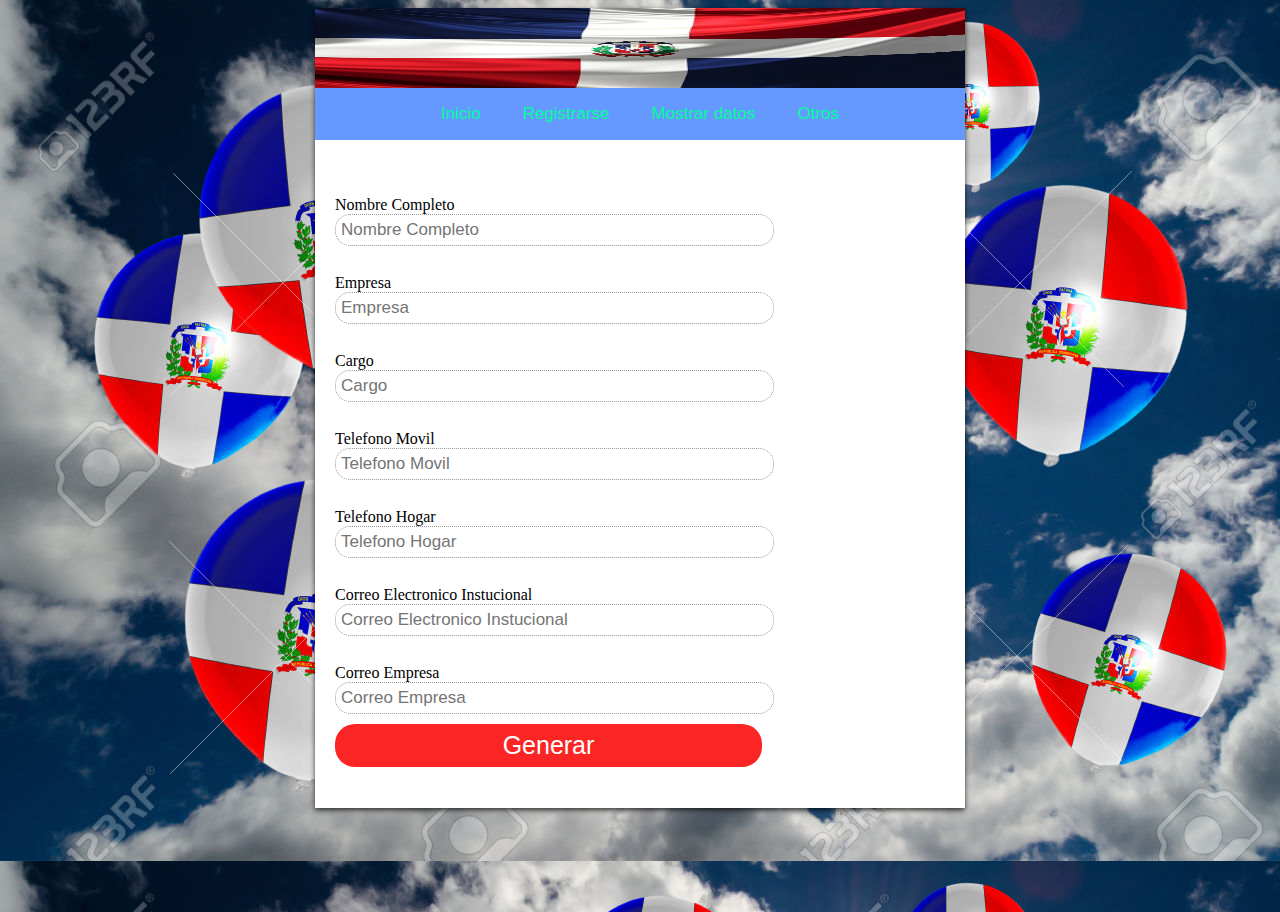
<file: Formulario_Codigo_QR.html>
<!DOCTYPE html PUBLIC "-//W3C//DTD XHTML 1.0 Transitional//EN" "http://www.w3.org/TR/xhtml1/DTD/xhtml1-transitional.dtd">
<html xmlns="http://www.w3.org/1999/xhtml">
	<head>
	<meta http-equiv="Content-Type" content="text/html; charset=utf-8" />
	<title>Codigo QR</title>
	<style type="text/css">
		
	</style>
    <link href="CSS/Estilo_Codigo_QR.css" rel="stylesheet" type="text/css" />
    <meta name="viewport" content="width=device-width,initial-scale=1,user-scalable=no" />
	</head>

	<body>
    	<div class="Div_Cuerpo">
			<div class="Div_cabesera">
        		<div class="Div_Imag_cabesera">
            		<img class="img_cabesera" src="Imagenes/Caja_ Login_img.jpg" />
	            </div>
    	        <div class="Div_lista_menu">
        	    	<p><a href="#" class="Inicio" >Inicio</a>
            		<a href="#" class="Registrarse" id="ativo">Registrarse</a>
            		<a href="#" class="datos">Mostrar datos</a>
            	  	<a href="#" class="Otros">Otros</a>          	  
                	</p>
	            </div>
			</div>
       		<div class="Div_cuerpo_paguna">
        		<form method='post' id="generador">
            		<div class='row'>
		  				<div class='col-md-4'>
		 					<div class="form-group">
                            	<br /> 
                        		<label for="textqr"><br />Nombre Completo</label><br /> 
								<input type="text" class="form-control" id="Nombre_Completo"  placeholder="Nombre Completo" required>
                            	<br /><br /> 
                            	<label for="textqr">Empresa</label><br /> 
								<input type="text" class="form-control" id="Empresa"  placeholder="Empresa" required>
                            	<br /><br /> 
                                <label for="textqr">Cargo</label><br /> 
								<input type="text" class="form-control" id="Cargo"  placeholder="Cargo" required>
                                <br /><br /> 
                            	<label for="textqr">Telefono Movil</label><br /> 
								<input type="text" class="form-control" id="Telefono_Movil"  placeholder="Telefono Movil" required>
                            	<br /><br /> 
                            	<label for="textqr">Telefono Hogar</label><br /> 
								<input type="text" class="form-control" id="Telefono_Hogar"  placeholder="Telefono Hogar" required>
    	                        <br /><br /> 
								<label for="textqr">Correo Electronico Instucional</label><br /> 
								<input type="text" class="form-control" id="Correo_Electronico_Instucional"  placeholder="Correo Electronico Instucional" required>
                                <br /><br /> 
                                <label for="textqr">Correo Empresa</label><br /> 
								<input type="text" class="form-control" id="Correo_Empresa"  placeholder="Correo Empresa" required>
                                <br />   
		 						<button type="button" class="btn btn-primary" onclick="get_Data()" >Generar</button>
                                
							</div>
                    		<div class='qrcode' id="qrcode" style="width:100px; height:100px; margin-top:15px;">
                             		
							</div>
                    	</div>
                	</div>
        		</form>
        	</div>
		</div>
      	<script type="text/javascript" src="https://code.jquery.com/jquery-3.4.1.min.js"></script>
    	<script type="text/javascript" src="JavaScript/QR_Genera_Codigo_JS.js"></script>
        <script>
			$( "#generador" ).submit(function( event ) {
				var textqr=$("#textqr").val();
				var sizeqr=$("#sizeqr").val();
				parametros={"textqr":textqr,"sizeqr":sizeqr};
			 	$.ajax({
					 type: "POST",
					url: "qr.php",
					data: parametros,
					success: function(datos){
						$(".result").html(datos);
						}
			 	})
				event.preventDefault();
			});
		</script>
	</body>
</html>
</file>
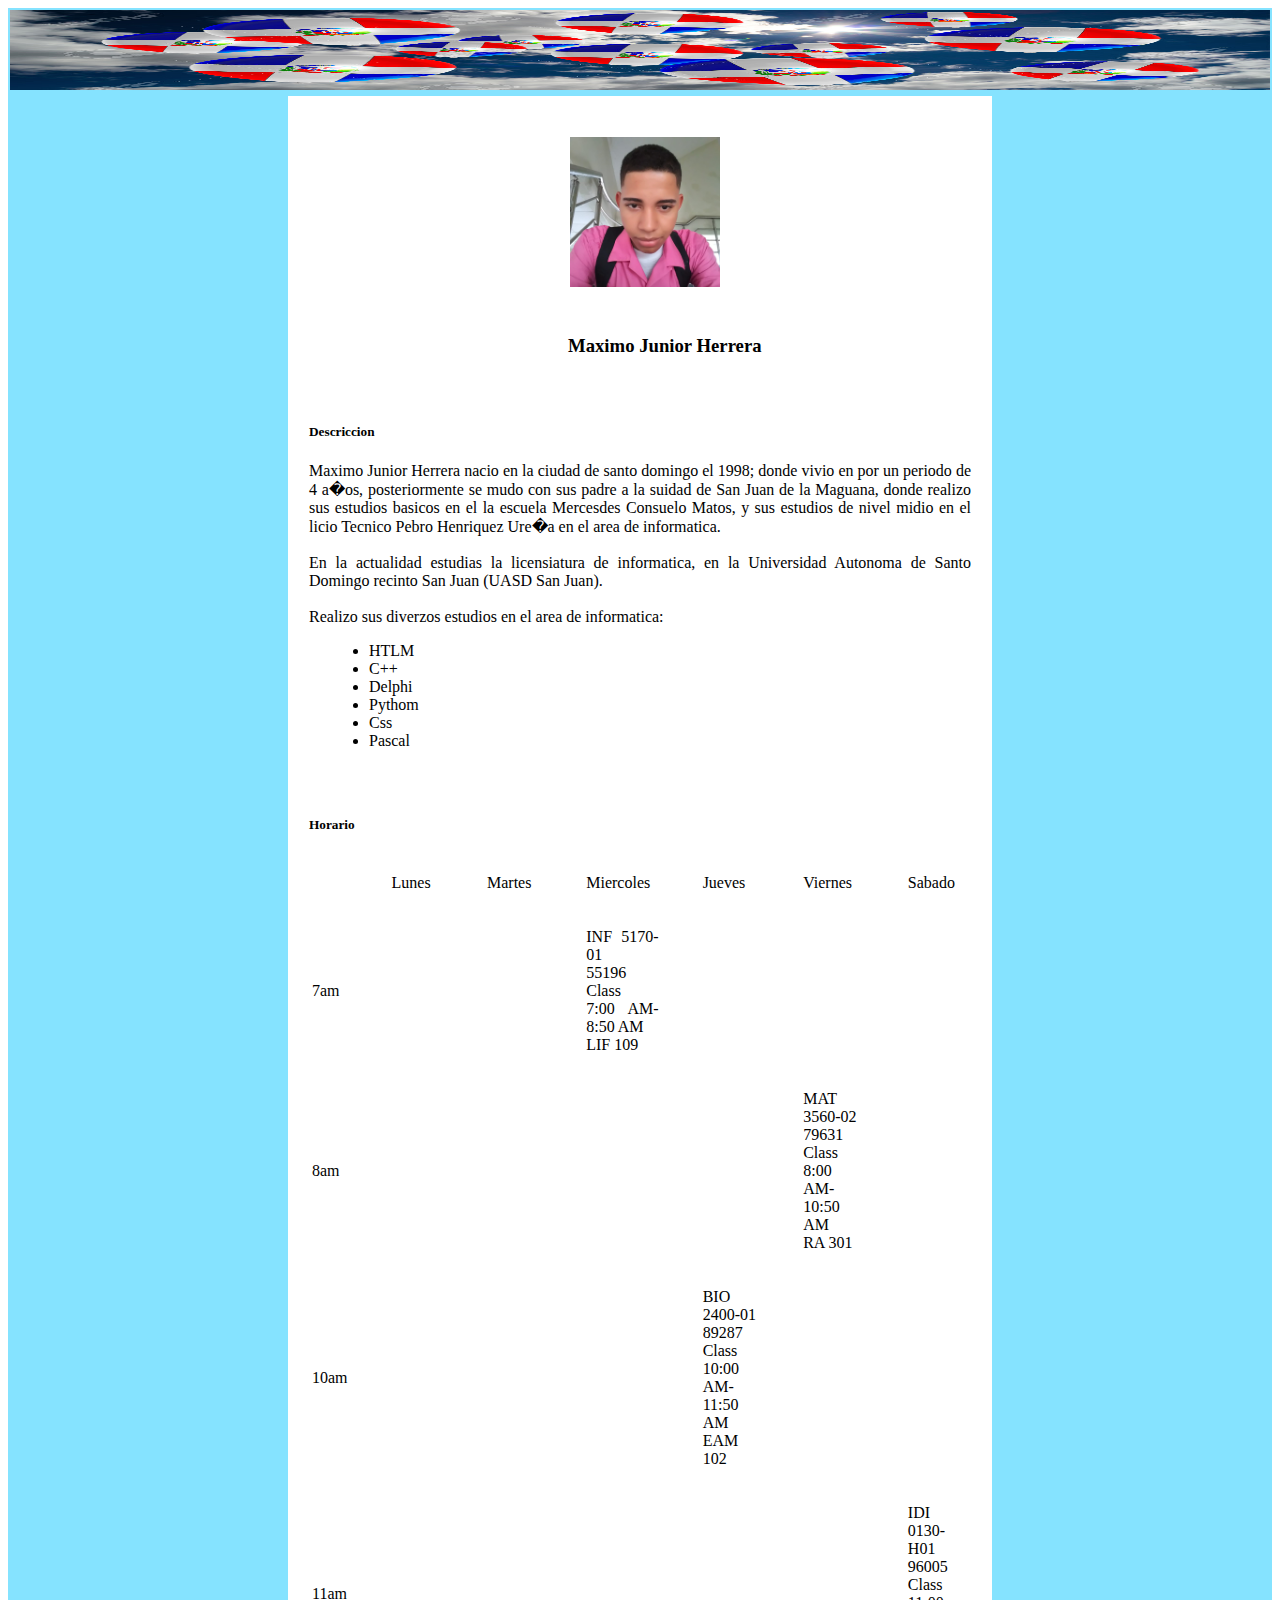
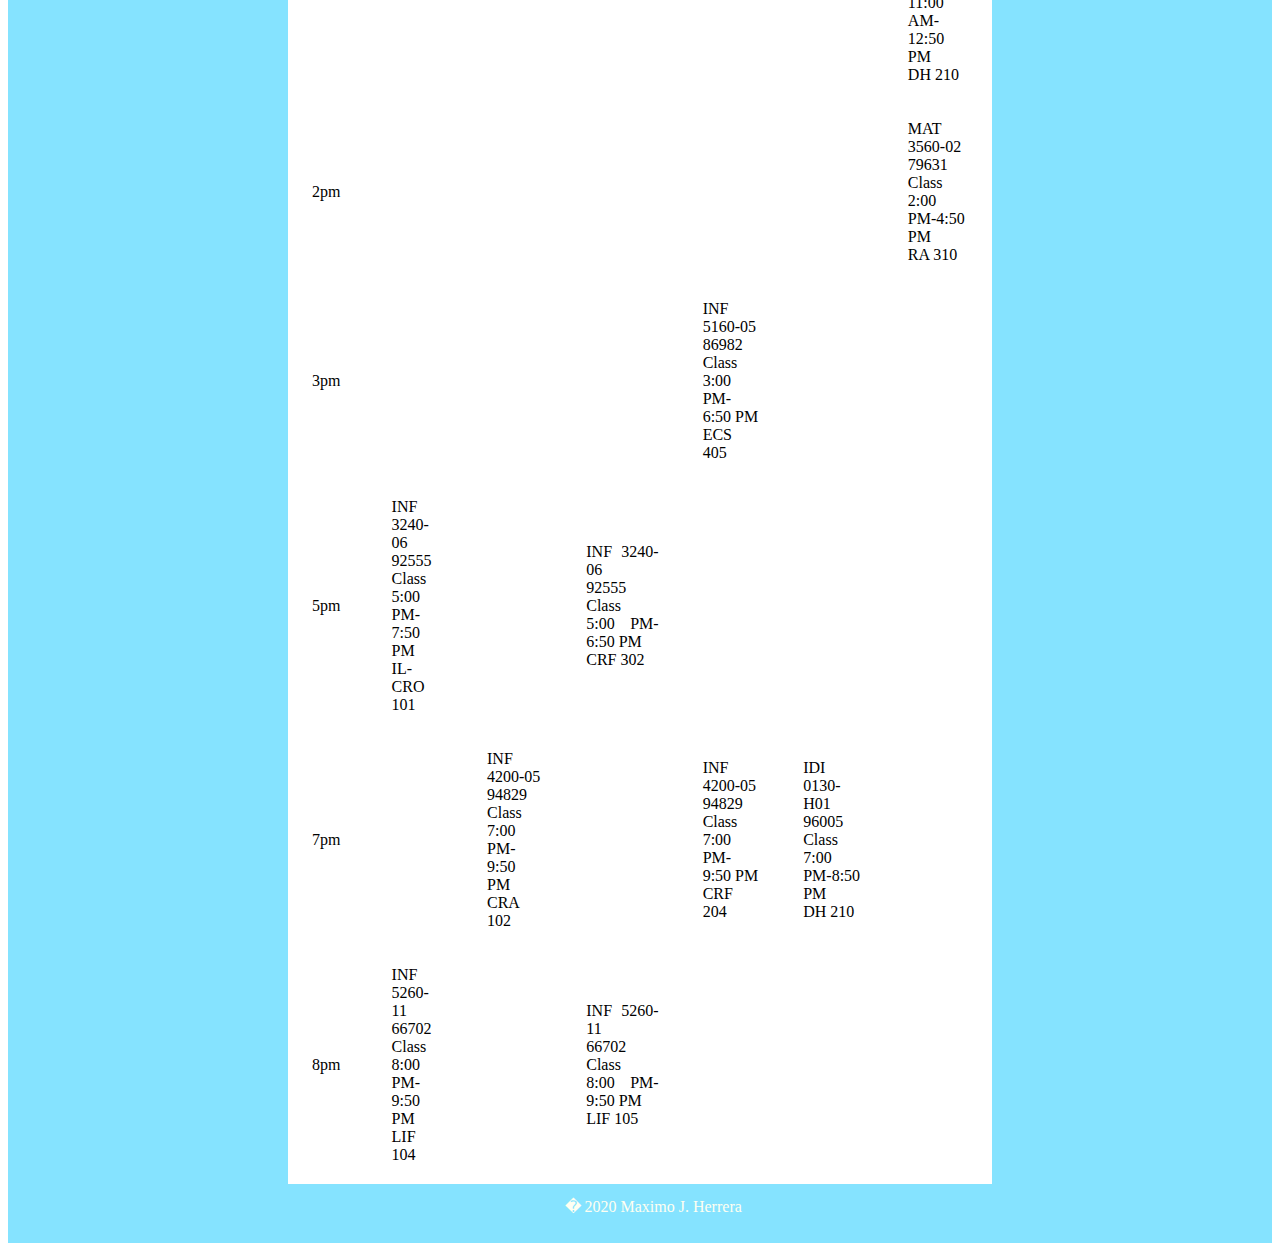
<file: Horario.html>
<!DOCTYPE html>
<html>
	<head>
		<title>Presentacion Estudiante</title>
		<style>
			.Tabla {
				background-color: #85E3FF;
				border-color: #FFFFFF;
			}
			.Fila_Cuerpo {
				background-color: #FFFFFF;
			}
			.Fila_Izquierda, .Fila_Menu {
				padding-left: 275px;
			}
			.Fila_Pie {
				padding-bottom: 25px;
			}
			p {
				padding-left: 20px;
				padding-right: 20px;
				text-align:justify;
			}
			.Titulo_Nombre {
				padding-left: 279px;
				padding-top: 25px;
				left 40;
			}
			.Titulo_Descriccion {
				padding-top: 45px;
				padding-left: 20px;
			}
			ul {
				padding-left: 80px;
			}
			.Fila_Cabecera{
				Margin: 0px;
				padding: 0px;
			}
			.Derechos_Autor {
				padding-top: 10px;
				padding-left: 44%;
				color: #FFFFF2;
			}
			.imagen {
				width: 150px;
				heigth: 150px;
			}
			.Cuadro_Imagen {
				padding-top: 40px;
				padding-left: 40%;
			}
			.Cabesera {
				width: 100%;
				heigth: 150px;
			}
			.Cabesera{
				height:80px;
			}
		</style>
	</head>
	<body>
		<div class="Tabla">
			<table class="Tabla1">
				<tr class>
					<td colspan="3" class="Fila_Cabecera">
						<div>
							<img src="Imagenes/Body_Index_Img.jpg" class="Cabesera">
						</div>
					</td>
				</tr>
				<tr>
              				<td class="Fila_Menu">

					</td>
					<td class="Fila_Cuerpo">
						<div class="Cuadro_Imagen">
							<img src="Imagenes/max.jpg" class="imagen"></img>
						</div>
						<p>
							<h3 class="Titulo_Nombre">Maximo Junior Herrera</h3>
						</p>
						<p>
							<h5 class="Titulo_Descriccion">Descriccion</h5>
						</p>
						<p>
Maximo Junior Herrera nacio en la ciudad de santo domingo el 1998; donde vivio en por un periodo de 4 a�os, posteriormente
se mudo con sus padre a la suidad de San Juan de la Maguana, donde realizo sus estudios basicos en el la escuela Mercesdes 
Consuelo Matos, y sus estudios de nivel midio en el licio Tecnico Pebro Henriquez Ure�a en el area de informatica.
							<br><br>
En la actualidad estudias la licensiatura de informatica, en la Universidad Autonoma de Santo Domingo recinto San Juan (UASD San Juan).
							<br><br>
Realizo sus diverzos estudios en el area de informatica:
							<br>
							<ul>
								<li>HTLM</li>
								<li>C++</li>
								<li>Delphi</li>
								<li>Pythom</li>
								<li>Css</li>
								<li>Pascal</li>
							</ul>
						</p>
						<p>
							<h5 class="Titulo_Descriccion">Horario</h5>
						</p>
						<table>
							<tr>
								<td>
									<p></p>
								</td>
								<td>
									<p>Lunes</p>
								</td>
								<td>
									<p>Martes</p>
								</td>
								<td>
									<p>Miercoles</p>
								</td>
								<td>
									<p>Jueves</p>
								</td>
								<td>
									<p>Viernes</p>
								</td>
								<td>
									<p>Sabado</p>
								</td>
							</tr>
							<tr>
								<td>
									<p>7am</p>
								</td>
								<td>
									<p></p>
								</td>
								<td>
									<p></p>
								</td>
								<td>
									<p>
INF 5170-01<br>
55196 Class<br>
7:00 AM-8:50 AM<br>
LIF 109
									</p>
								</td>
								<td>
									<p></p>
								</td>
								<td>
									<p></p>
								</td>
								<td>
									<p></p>
								</td>
							</tr>
							<tr>
								<td>
									<p>8am</p>
								</td>
								<td>
									<p></p>
								</td>
								<td>
									<p></p>
								</td>
								<td>
									<p></p>
								</td>
								<td>
									<p></p>
								</td>
								<td>
									<p>
MAT 3560-02<br>
79631 Class<br>
8:00 AM-10:50 AM<br>
RA 301
									</p>
								</td>
								<td>
									<p></p>
								</td>
							</tr>
							<tr>
								<td>
									<p>10am</p>
								</td>
								<td>
									<p></p>
								</td>
								<td>
									<p></p>
								</td>
								<td>
									<p></p>
								</td>
								<td>
									<p>
BIO 2400-01<br>
89287 Class<br>
10:00 AM-11:50 AM<br>
EAM 102
									</p>
								</td>
								<td>
									<p></p>
								</td>
								<td>
									<p></p>
								</td>
							</tr>
							<tr>
								<td>
									<p>11am</p>
								</td>
								<td>
									<p></p>
								</td>
								<td>
									<p></p>
								</td>
								<td>
									<p></p>
								</td>
								<td>
									<p></p>
								</td>
								<td>
									<p></p>
								</td>
								<td>
									<p>
IDI 0130-H01<br>
96005 Class<br>
11:00 AM-12:50 PM<br>
DH 210
									</p>
								</td>
							</tr>
							<tr>
								<td>
									<p>2pm</p>
								</td>
								<td>
									<p></p>
								</td>
								<td>
									<p></p>
								</td>
								<td>
									<p></p>
								</td>
								<td>
									<p></p>
								</td>
								<td>
									<p></p>
								</td>
								<td>
									<p>
MAT 3560-02<br>
79631 Class<br>
2:00 PM-4:50 PM<br>
RA 310
									</p>
								</td>
							</tr>
							<tr>
								<td>
									<p>3pm</p>
								</td>
								<td>
									<p></p>
								</td>
								<td>
									<p></p>
								</td>
								<td>
									<p></p>
								</td>
								<td>
									<p>
INF 5160-05<br>
86982 Class<br>
3:00 PM-6:50 PM<br>
ECS 405
									</p>
								</td>
								<td>
									<p></p>
								</td>
								<td>
									<p></p>
								</td>
							</tr>
							<tr>
								<td>
									<p>5pm</p>
								</td>
								<td>
									<p>
INF 3240-06<br>
92555 Class<br>
5:00 PM-7:50 PM<br>
IL-CRO 101
									</p>
								</td>
								<td>
									<p></p>
								</td>
								<td>
									<p>
INF 3240-06<br>
92555 Class<br>
5:00 PM-6:50 PM<br>
CRF 302
									</p>
								</td>
								<td>
									<p></p>
								</td>
								<td>
									<p></p>
								</td>
								<td>
									<p></p>
								</td>
							</tr>
							<tr>
								<td>
									<p>7pm</p>
								</td>
								<td>
									<p></p>
								</td>
								<td>
									<p>
INF 4200-05<br>
94829 Class<br>
7:00 PM-9:50 PM<br>
CRA 102
									</p>
								</td>
								<td>
									<p></p>
								</td>
								<td>
									<p>
INF 4200-05<br>
94829 Class<br>
7:00 PM-9:50 PM<br>
CRF 204
									</p>
								</td>
								<td>
									<p>
IDI 0130-H01<br>
96005 Class<br>
7:00 PM-8:50 PM<br>
DH 210
									</p>
								</td>
								<td>
									<p></p>
								</td>
							</tr>
							<tr>
								<td>
									<p>8pm</p>
								</td>
								<td>
									<p>
INF 5260-11<br>
66702 Class<br>
8:00 PM-9:50 PM<br>
LIF 104
									</p>
								</td>
								<td>
									<p></p>
								</td>
								<td>
									<p>
INF 5260-11<br>
66702 Class<br>
8:00 PM-9:50 PM<br>
LIF 105
									</p>
								</td>
								<td>
									<p></p>
								</td>
								<td>
									<p></p>
								</td>
								<td>
									<p></p>
								</td>
							</tr>
						</table>
					</td>
              				<td class="Fila_Izquierda">
					</td>
				</tr>
				<tr>
					<td colspan="3" Class="Fila_Pie">
						<div class="Derechos_Autor">
� 2020 Maximo J. Herrera
						</div>
					</td>
				</tr>
			</table>
		</div>
	</body>
</html>
</file>
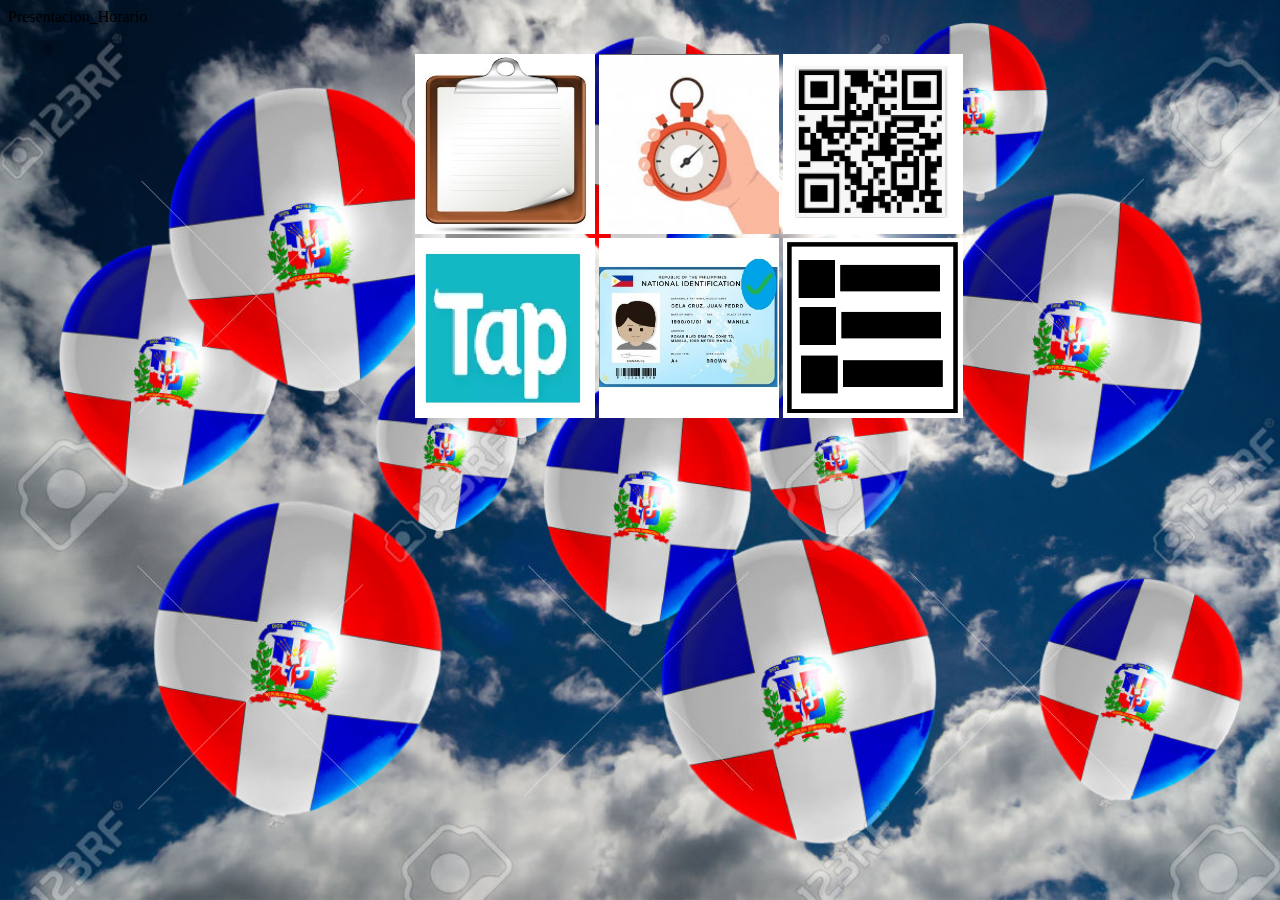
<file: Menu_Principal.html>
Presentacion_Horario<!DOCTYPE html PUBLIC "-//W3C//DTD XHTML 1.0 Transitional//EN" "http://www.w3.org/TR/xhtml1/DTD/xhtml1-transitional.dtd">
<html xmlns="http://www.w3.org/1999/xhtml">
<head>
<meta http-equiv="Content-Type" content="text/html; charset=utf-8" />
<title>Menu Tereas</title>
<link rel="stylesheet" type="text/css" href="CSS/CSS_Menu_Principal.css" />
</head>

<body>
	<div class="Caja_Cuerpo">
    	<div class="Caja_menu">
        	<table>
            	<tr>
                	<td><div class="Lista_Etiquetaca_HTML"> <a href="Lista _Etiquetaca_HTML.html" class=""> <img src="Imagenes/Lista_Etiquetaca_HTML.jpg" class="Lista_Etiquetaca_HTML" /> </a> </div></td>
                    <td><div class=""> <a href="Horario.html" class=""> <img src="Imagenes/Presentacion_Horario.jpg" class="Presentacion_Horario" /> </a> </div></td>
                 	<td><div class="Codigo_QR"> <a href="Formulario_Codigo_QR.html" class=""> <img src="Imagenes/Codigo_QR.jpg" class="Codigo_QR" /> </a> </div></td>                    
                </tr> 
                <tr>
                	<td><div class="Tap"> <a href="Tap.html" class=""> <img src="Imagenes/Tap.jpg" class="Tap" /> </a> </div></td>
                	<td><div class="VaLidar_Cedula"> <a href="Validacion_Cedula.html" class=""> <img src="Imagenes/VaLidar_Cedula.jpg" class="VaLidar_Cedula" /> </a> </div></td>
                	<td><div clss="Menu"> <a href="menu.html" class=""> <img src="Imagenes/Menu.jpg" class="Menu" /> </a> </div></td>
                </tr>
                <!--<tr>
                	<td><div class="Documentos"> <a href="#" class=""> <img src="Imagenes/Documentos.jpg" class="Documentos" /> </a> </div> </td>
                	<td></td>
                	<td></td>
                </tr>-->                        
            </table>	    	    		        		            	            		       
        </div>     
    </div>
</body>
</html>
</file>
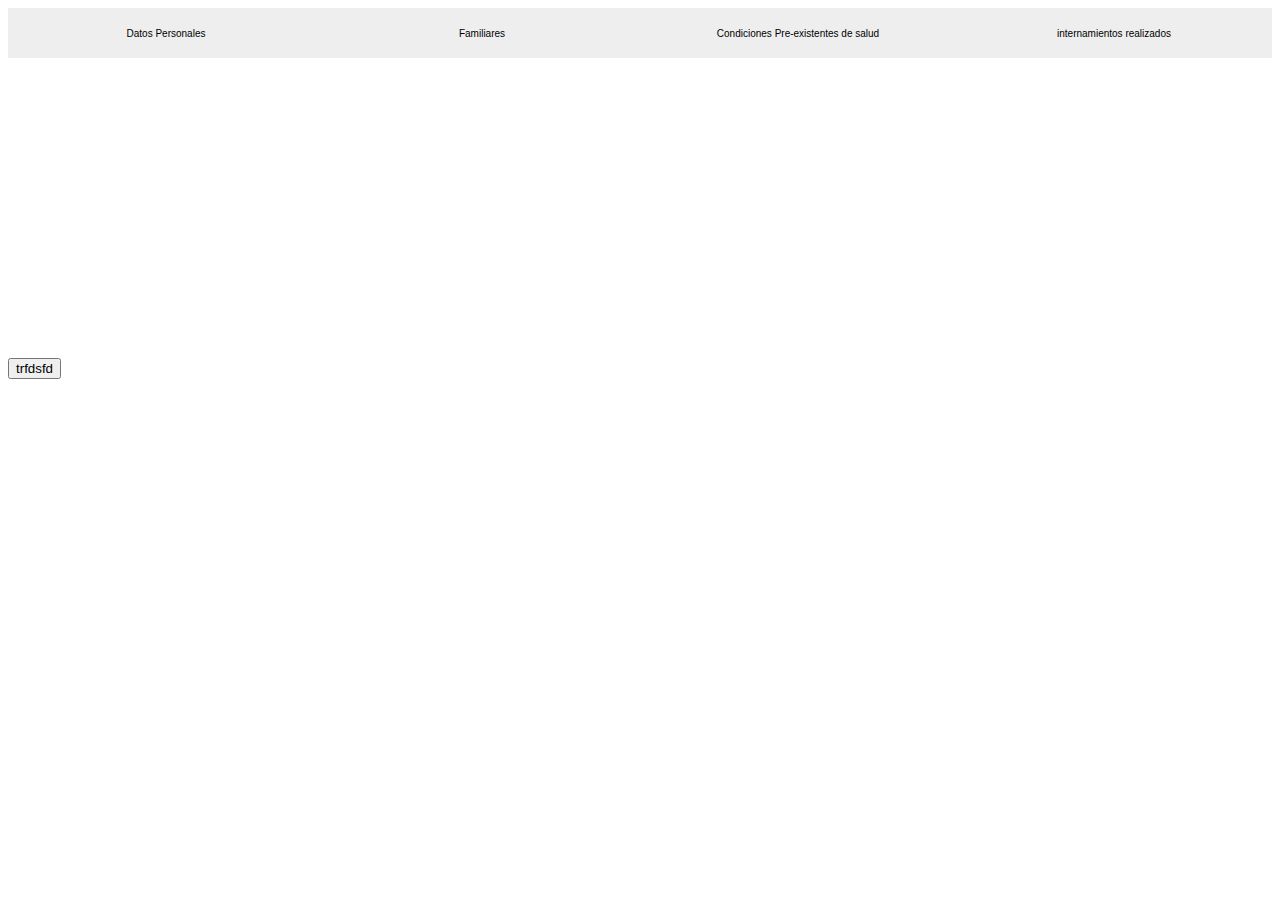
<file: Tap.html>
﻿<!DOCTYPE html PUBLIC "-//W3C//DTD XHTML 1.0 Transitional//EN" "http://www.w3.org/TR/xhtml1/DTD/xhtml1-transitional.dtd">
<html xmlns="http://www.w3.org/1999/xhtml">
	<head>
		<meta http-equiv="Content-Type" content="text/html; charset=utf-8" />
		<title>Tap Formulario</title>
		<link href="CSS/TapCSS.css" rel="stylesheet" type="text/css" />
	</head>

	<body>
    	<div class="Div_Body">
        	<div class="Cotenedor_Tap_Copleto">
    			<div class="Botones_Tap">
		    		<button> Datos Personales</button>
                    		<button> Familiares</button>
                    		<button> Condiciones Pre-existentes de salud</button>
                    		<button> internamientos realizados</button>
        		</div>
                	<div class="Pagina">Pagina 1</div>
                    <div class="Pagina">Pagina 2</div>
                    <div class="Pagina">Pagina 3</div>
                    <div class="Pagina">Pagina 4</div> 
			</div>
		</div>
		<script src="JavaScript/TapJS.js.txt"></script>
		<input type="button" onclick="alerta()" value="trfdsfd">
	
	</body>
</html>
</file>
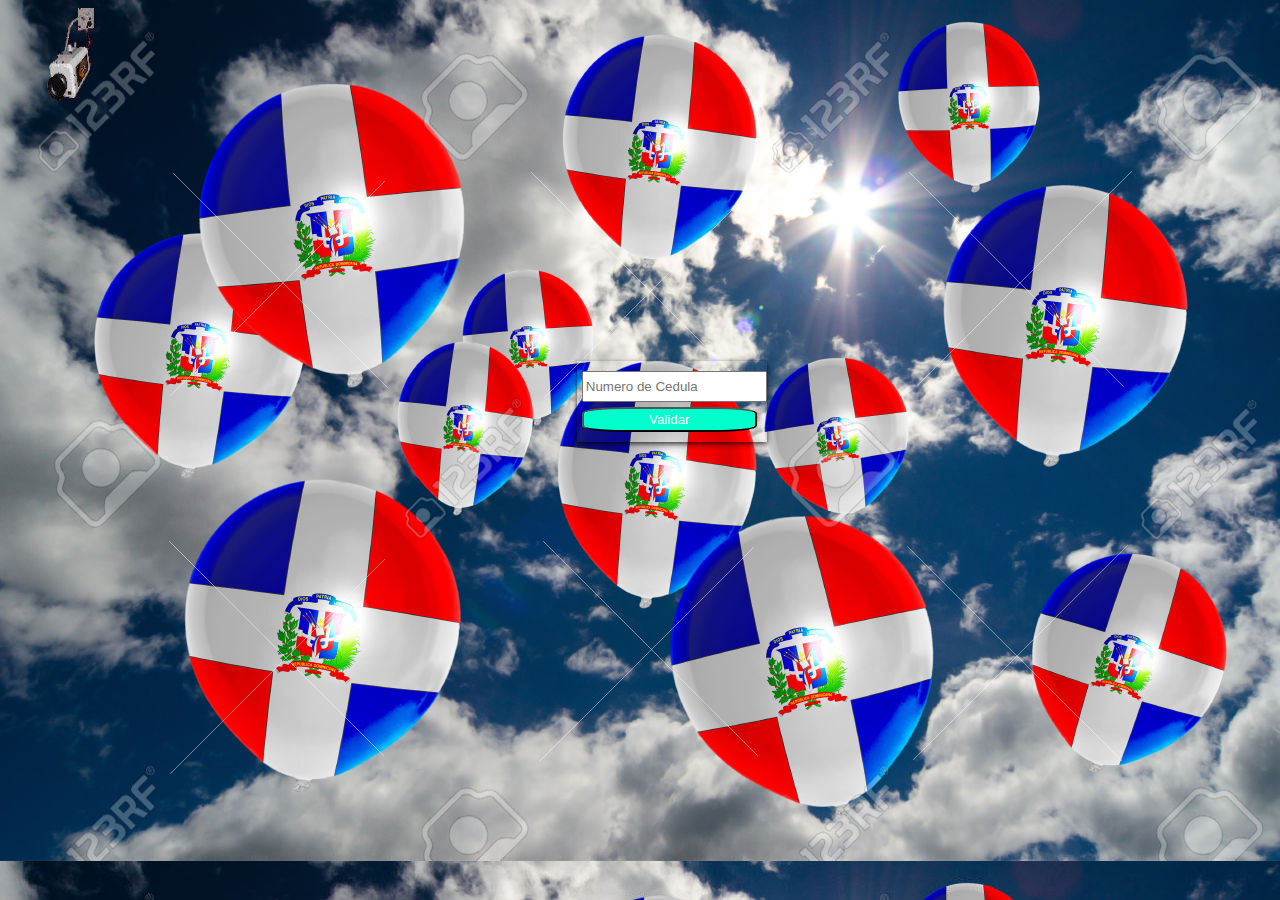
<file: Validacion_Cedula.html>
<!DOCTYPE html PUBLIC "-//W3C//DTD XHTML 1.0 Transitional//EN" "http://www.w3.org/TR/xhtml1/DTD/xhtml1-transitional.dtd">
<html xmlns="http://www.w3.org/1999/xhtml">
<head>
<script>
	function Validar_Cedula(){
		cadena = "^[0-9]{2,3}-? ?[0-9]{6,7} $";
		a = new RegExp(cadena);
		if (document.getElementById("TXT_Numero_Cedula").value.match (a)){
			alert("Numero de cedula es correcto");		
		}else{
			alert("Incorrecto");
			}
	}
</script>
<meta http-equiv="Content-Type" content="text/html; charset=utf-8" />
<title>Validacion Cedula</title>
<link href="CSS/CSS_Validar_Cedula.css" rel="stylesheet" type="text/css" />
</head>
<body>
	<div class="Caja_Camara"><img src="Imagenes/1286058603.gif" class="camara" /></div>
<div class="Caja_Validacion">
    	<form class="Formulario_Validacion">
        	<input type="text" class="TXT_Numero_Cedula" id="TXT_Numero_Cedula" required="required" placeholder="Numero de Cedula"/>
            <input class="B_Validar" id="B_Validar" type="button" value="Validar" onclick="Validar_Cedula()"/>
        </form>   
    </div>
</body>
</html>
</file>
<file: CSS/Estilo_Codigo_QR.css>
@charset "utf-8";
/* CSS Document */
body{
	background:url(../Imagenes/Body_Index_Img.jpg);
}
.Div_cabesera{
	padding:0;
	background-color: #0FF;
	/*overflow:hidden;*/
}

.Div_lista_menu{
	padding:0%;
	margin:0%;
	overflow:hidden;
	background-color: #69F;
	position:inherit;
	text-align: center;
}

.Div_lista_menu p a{
	font-family:Arial, Helvetica, sans-serif;
	font-size: 17px;
	text-decoration:none;
	float: inherit;
	padding: 19px;
	background-color: #69F;
	color:#0F9;
}

.form-control{
	padding: 5px;
	border:1px dotted #999;
	boder-radius: 20px;
	-webkit-appearance: none;
}

.Div_Cuerpo{
	width:60%;
	max-width: 650px;
	margin: 20px auto;
	margin-top: 0px;
	background: #FFF;
	padding: 0px;
	box-shadow:0px 2px 5px rgba(0,0,0,0.75);
	height: 800px;;
}

.img_cabesera{
	width:100%;
	height:80px;
}

/*
.Div_cabesera{
	width:90%;
	max-width: 1000px;
	margin: 0px auto;
	box-shadow:0px 2px 5px rgba(0,0,0,0.75);
}*/

.Div_lista_menu p a:hover, #ativo:hover{
	background-color: #0C6;
}

.Div_cuerpo_paguna{
	padding:20px;
}
input, button{
	width: 70%;
	margin-bottom: 10px;
	padding: 7px;
	font-size: 17px;
	border:none;
	margin-top:0%;
	border-radius: 15px;
	outline:none;
}
button{
	background: #fb2525;
	color:#fff;
	font-size:25px;
	border-radius: 20px;
}

button:hover{
	cursor:pointer;
	background:#ffc107;
	color:#000;
}
</file>
<file: CSS/CSS_Menu_Principal.css>
@charset "utf-8";
/* CSS Document */

body{
	background: url(../Imagenes/Body_Index_Img.jpg);
	background-size: cover;
	background-position: center;
}
.Caja_Cuerpo{
	margin-top:2%;
	margin-left:32%;
	left: 50%;
	text-align:center;
}

img{
	width:180px;
	height:180px;
}

.Lista_Etiquetaca_HTML:hover{
	box-shadow:0px 2px 5px rgba(0,0,0,0.75);
}

.Presentacion_Horario:hover{
	box-shadow:0px 2px 5px rgba(0,0,0,0.75);
}

.Codigo_QR:hover{
	box-shadow:0px 2px 5px rgba(0,0,0,0.75);
}

.Tap:hover{
	box-shadow:5px 10px 15px rgba(0,0,0,0.75);
}

.VaLidar_Cedula:hover{
	box-shadow:5px 10px 15px rgba(0,0,0,0.75);
}

.Menu:hover{
	box-shadow:5px 10px 15px rgba(0,0,0,0.75);
}

.Documentos:hover{
	box-shadow:5px 10px 15px rgba(0,0,0,0.75);
}
</file>
<file: CSS/TapCSS.css>
@charset "utf-8";
/* CSS Document */

.Cotenedor_Tap_Copleto{
	width: 100%;
	height: 350px;
}

.Cotenedor_Tap_Copleto .Botones_Tap{
	height: 15px;	
}

.Cotenedor_Tap_Copleto .Botones_Tap button{
	width: 25%;
	height: 50px;
	float: left;
	border: none;
	outline: none;
	cursor: pointer;
	padding: 10px;
	font-family: Arial, Helvetica, sans-serif;
	font-size: 10px;
	background-color: #eee;	
}

.Cotenedor_Tap_Copleto .Botones_Tap button:hover{
	background-color: #d7d4d4;	
}

.Cotenedor_Tap_Copleto .Pagina{
	height: 85%;
	background-color: grey;
	color: white;
	text-align: center;
	padding: 105px;
	box-sizing: border-box;
	font-family: sans-serif;
	font-size: 22px;
	display: none;
}
</file>
<file: CSS/CSS_Validar_Cedula.css>
@charset "utf-8";
/* CSS Document */

body{
	background:url(../Imagenes/Body_Index_Img.jpg);
}

.Caja_Validacion{
	top: 200px;
	width: 180px;
	height:auto;
	left: 25%;
	box-shadow:0px 2px 5px rgba(0,0,0,0.75);
	padding:10px 5px;
	margin: 20% 45%;
	font-family:Verdana, Geneva, sans-serif;
	font-size: 14px;
}

.Caja_Validacion .Formulario_Validacion .TXT_Numero_Cedula{
	height:25px;
	margin-bottom: 5px;
}

.Caja_Validacion .Formulario_Validacion #B_Validar{
	height:25px;
	width: 175px;
	background-color:#0FC;
	border-radius: 25%;
	color: #FFF;
}

.Caja_Validacion .Formulario_Validacion #B_Validar:hover{
	text-decoration: underline;
}

.Caja_Camara .camara{
	top:0;
	left:100%;
	width:100px;
	height:100px;	
}
</file>
